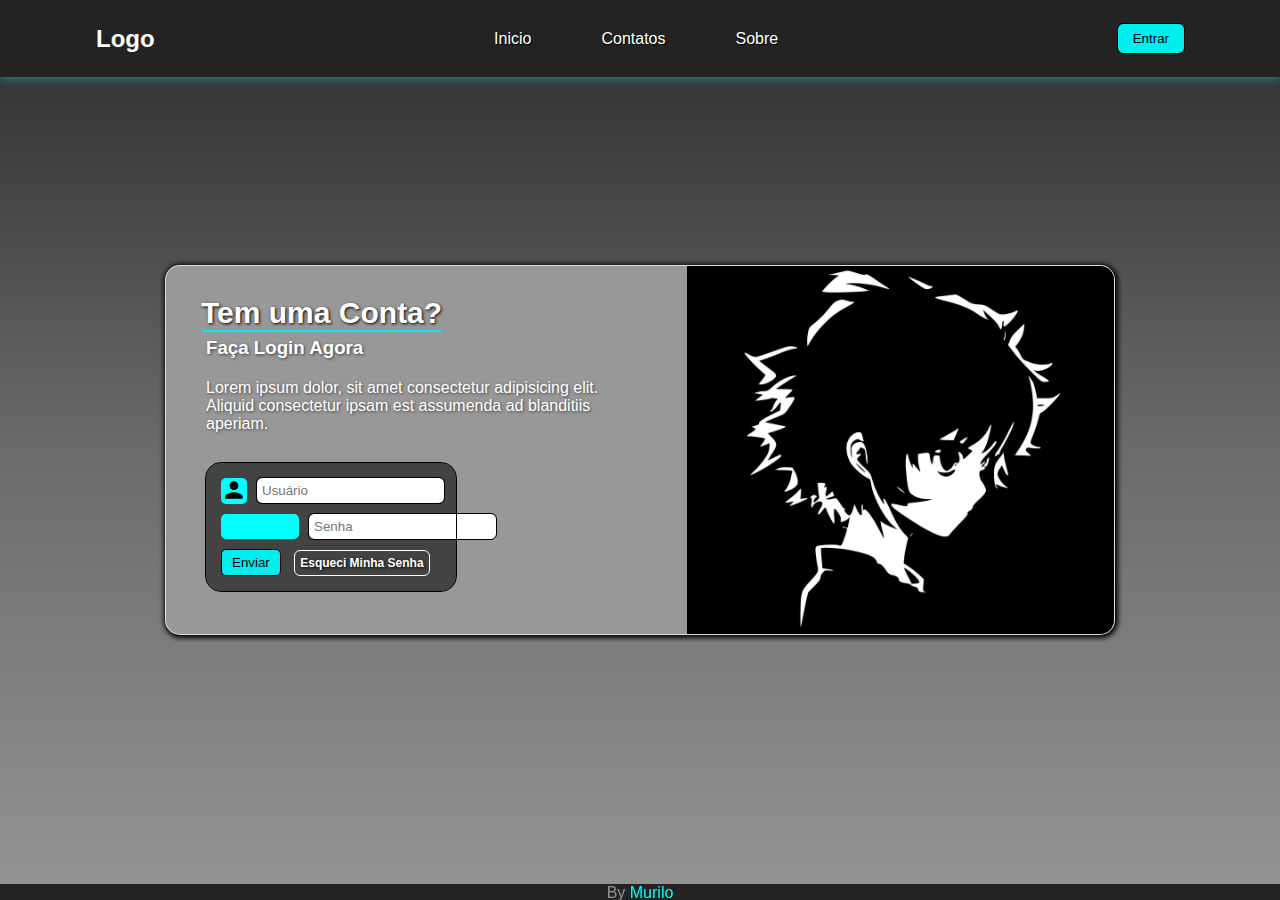
<file: Login-Att/index.html>
<!DOCTYPE html>
<html lang="pt-br">
<head>
    <meta charset="UTF-8">
    <meta name="viewport" content="width=device-width, initial-scale=1.0">
    <link rel="stylesheet" href="styles/style.css">
    <link rel="stylesheet" href="styles/media-query.css">
    <link href="https://fonts.googleapis.com/icon?family=Material+Icons" rel="stylesheet">
    <title>Menu Superior</title>
</head>
<body>
    <header>
        <nav class="nav-bar">
            <div class="logo">
                <h2>Logo</h2>                  
            </div>

            <div class="nav-list">
                <ul>
                    <li class="nav-list-item"><a class="nav-link"  href="../index.html">Inicio</a></li>
                    <li class="nav-list-item"><a class="nav-link" href="">Contatos</a></li>
                    <li class="nav-list-item"><a class="nav-link" href="">Sobre</a></li>
                </ul>
            </div>

            <div class="login-button">
                <a href="../index.html"><button>Entrar</button></a>
            </div>

            <button class="button" onclick="showMenu()"><span id="burg-mobile" class="material-icons">menu</span></button>

        </nav>


        <div class="menu-mobile">
            <ul>
                <li class="nav-list-item"><a class="nav-link"  href="../">Menu</a></li>
                <li class="nav-list-item"><a class="nav-link" href="">Projetos</a></li>
                <li class="nav-list-item"><a class="nav-link" href="">Sobre</a></li>
            </ul>

            <div class="login-button">
                <a href="../index.html"><button>Entrar</button></a>
            </div>
        </div>
    </header>

    <main class="main-content">
        <section class="login screen">

            <div class="imagem">
                <!--Imagem Colocada Pelo CSS-->
            </div>

            <div class="pre-login">
                <div class="mobile-img">
                    <!--Colocado no CSS-->
                </div>
                <h1>Tem uma Conta?</h1>
                <div id="line"></div>                
                <h3>Faça Login Agora</h3>

<!-- Lorem Apenas Nas Telas Maiores -->
                <p>Lorem ipsum dolor, sit amet consectetur adipisicing elit. Aliquid consectetur ipsam est assumenda ad blanditiis aperiam.</p>

            </div>

            <div class="form-login">
                <form action="pages/acesso.html" method="post">
                    <div class="campo">
                        <span class="material-icons i-login">person</span>
                        <input type="text" name="login" id="login" required placeholder="Usuário">
                    </div>
                    <div class="campo">
                        <span class="material-icons i-login">key</span>
                        <input type="password" name="senha" id="senha" required placeholder="Senha">
                    </div>
                    <div class="submit-form">
                        <button type="submit">Enviar</button>
                        <a href="#">Esqueci Minha Senha</a>
                    </div>
                </form>
            </div>
        </section>
    </main>

    <footer>
        <p>By <span>Murilo</span></p>
    </footer>
    <script src="main.js"></script>
</body>
</html>
</file>
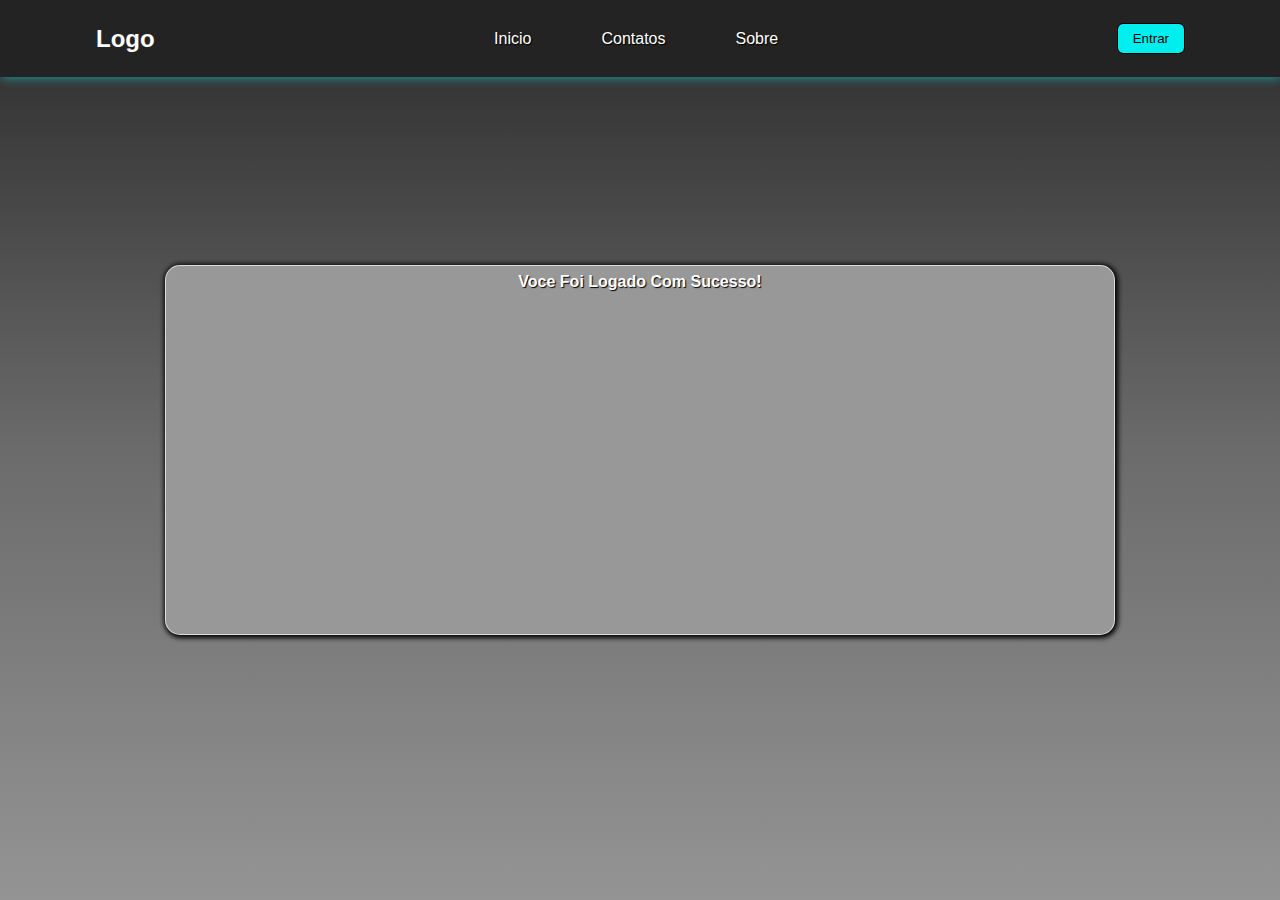
<file: Login-Att/pages/acesso.html>
<!DOCTYPE html>
<html lang="pt-br">
<head>
    <meta charset="UTF-8">
    <meta name="viewport" content="width=device-width, initial-scale=1.0">
    <link rel="stylesheet" href="../styles/style.css">
    <link rel="stylesheet" href="../styles/media-query.css">
    <link rel="stylesheet" href="../styles/acesso.css">
    <link href="https://fonts.googleapis.com/icon?family=Material+Icons" rel="stylesheet">
    <title>Menu Superior</title>
</head>
<body>
    <header>
        <nav class="nav-bar">
            <div class="logo">
                <h2>Logo</h2>                  
            </div>

            <div class="nav-list">
                <ul>
                    <li class="nav-list-item"><a class="nav-link"  href="">Inicio</a></li>
                    <li class="nav-list-item"><a class="nav-link" href="">Contatos</a></li>
                    <li class="nav-list-item"><a class="nav-link" href="">Sobre</a></li>
                </ul>
            </div>

            <div class="login-button">
                <a href="../index.html"><button>Entrar</button></a>
            </div>

            <button class="button" onclick="showMenu()"><span id="burg-mobile" class="material-icons">menu</span></button>

        </nav>


        <div class="menu-mobile">
            <ul>
                <li class="nav-list-item"><a class="nav-link"  href="">Menu</a></li>
                <li class="nav-list-item"><a class="nav-link" href="">Projetos</a></li>
                <li class="nav-list-item"><a class="nav-link" href="">Sobre</a></li>
            </ul>

            <div class="login-button">
                <a href="../index.html"><button>Entrar</button></a>
            </div>
        </div>
    </header>

    <main class="main-content">
        <h1> Voce Foi Logado Com Sucesso!</h1>
        <div>

        </div>
    </main>
    <script src="../main.js"></script>
</body>
</html>
</file>
<file: Login-Att/styles/style.css>
@charset "UTF-8";

* {
    margin: 0;
    padding: 0;
    box-sizing: border-box;
    font-family: Arial, Helvetica, sans-serif;
    list-style-type: none;
}

body {
    background-image: linear-gradient(to bottom, #2a2a2a, #6b6b6b, #949494);
    background-repeat: no-repeat;
    background-attachment: fixed;
    width: 100vw;
    height: 100vh;
    position: relative;
}

header {
    background-color: rgb(35, 35, 35);
    width: 100%;
    box-shadow: 1px 1px 10px rgba(0, 255, 255, 0.472);
    position: relative;
    z-index: 1000;
}

.logo {
    display: flex;
    align-items: center;
}

.logo h2 {
    color: white;
}

.nav-bar {
    display: flex;
    justify-content: space-between;
    padding: 1.5rem 6rem;
}

.nav-list {
    display: flex;
    align-items: center;
}

.nav-list ul{
    display: flex;
    justify-content: center;
    list-style-type: none;
}

.nav-list-item {
    margin: 0 15px;
    text-shadow: 1px 1px 1px black;
}

.nav-link {
    text-decoration: none;
    color: white;
    padding: 0px 20px;
}

.nav-link:hover {
    text-decoration: underline;
    text-decoration-color: aqua;
}

.login-button button {
    cursor: pointer;
    border: none;
    background-color: transparent;
    outline: 1px solid black;
    background-color: rgb(0, 238, 238);

    padding: 7px 15px;
    border-radius: 5px;
}

.login-button a {
    text-decoration: none;
    color: rgb(0, 0, 0);
}

#burg-mobile, .button {
    display: none;
}

.menu-mobile {
    display: none;
}

.main-content {
    position: absolute;
    top: 50%;
    left: 50%;

    background-color: rgb(152, 152, 152);
    max-width: 950px;
    width: 100%;
    height: 370px;
    border-radius: 15px;
    overflow: hidden;
    border: 1px solid rgba(255, 255, 255, 0.674);
    box-shadow: 1px 1px 5px 2px black;

    transform: translate(-50%, -50%);
    transition: width 0.3s, height 0.3s;
    transition-timing-function: ease;
}

.main-content .form-login {
    display: block;
    margin-left: 40px;
    outline: 1px solid black;
    width: 250px;
    padding: 15px;
    border-radius: 15px;
    background-color: rgba(0, 0, 0, 0.556);
}

.main-content div.campo {
    display: flex;
    align-items: center;

}

.main-content div.campo span {
    margin-bottom: 10px;
    margin-right: 10px;
    background-color: rgb(0, 255, 255);
    color: rgb(0, 0, 0);
    border-radius: 5px;
    font-size: 1.6em;
}

.main-content .pre-login h1 {
    color: white;
    padding: 30px 35px 0;
    font-size: 30px;
    text-shadow: 1px 1px 3px rgb(0, 0, 0);
}

.main-content .pre-login #line {
    width: 240px;
    height: 2px;
    border-radius: 10px;
    margin-left: 36px;
    background-color: rgb(0, 234, 255);
}

.main-content .pre-login h3 {
    color: white;
    padding: 5px 40px 20px;
    text-shadow: 1px 1px 3px rgba(0, 0, 0, 0.585);

}

.main-content .pre-login p {
    color: white;
    padding: 0px 40px 30px;
    width: 50%;
    text-align: left;
    text-shadow: 1px 1px 3px rgba(0, 0, 0, 0.548);
}

.main-content .imagem {
    background-image: url(../img/anime.jpg);
    background-repeat: no-repeat;
    background-size: cover;
    background-position: center center;
    width: 45%;
    height: 377px;
    float: right;
    display: block;

}

div.campo input {
    border: none;
    border-radius: 5px;
    outline: none;

    padding: 5px;
    margin-bottom: 10px;
    outline: 1px solid black;

}

.form-login button {
    border: none;
    outline: none;
    background-color: rgb(0, 238, 238);
    border: 1px solid black;

    padding: 5px 10px;
    border-radius: 5px;
    cursor: pointer;
}

.form-login a {
    text-decoration: none;
    color: rgb(255, 255, 255);
    text-shadow: 1px 1px 3px rgb(0, 0, 0);
    outline: 1px solid rgb(255, 255, 255);    

    font-size: 12px;
    font-weight: 700;
    margin-left: 10px;
    padding: 5px;
    border-radius: 5px;
}

.form-login a:hover {
    background-color: #858585bc;
}

footer {
    position: fixed;
    bottom:0;
    background-color: rgb(35, 35, 35);
    width: 100%;
    height: 16px;
    text-align: center;
    color: rgb(147, 147, 147);
}

footer span {
    color: aqua;
    text-align: center;
}
</file>
<file: Login-Att/styles/media-query.css>
@charset "UTF-8";

@media screen and (max-width:992px) {
    .main-content {
        max-width: 810px;

        transition: width 0.5s, height 0.5s;
        transition-timing-function: ease;
    }
}

@media screen and (max-width:840px) {
    body {
        background-image: none;
        background-color: #525252;
    }

    .nav-bar {
        padding: 1rem 2.75rem;
    }

    .nav-list, .login-button {
        display: none;
    }

    #burg-mobile, .button {
        display: block;
        background-color: transparent;
        border: none;
        cursor: pointer;
        color: white;
        padding: 1px;
        box-sizing: border-box;
    }

    #burg-mobile:hover {
        outline: 1px solid rgba(255, 255, 255, 0.503);
        background-color: black;
        border-radius: 50%;
    }

    .menu-mobile ul {
        display: flex;
        flex-direction: column;
        text-align: center;
    }

    .menu-mobile .nav-list-item {
        display: block;
        padding: 0.6rem;
        border-radius: 15px;
        margin-bottom: 5px;
    }

    .menu-mobile .login-button {
        display: block;
        padding: 1rem 2rem;
    }

    .menu-mobile .login-button button {
        width: 100%;
    }
    .open {
        display: block;
    }

    .main-content {
        width: 270px;
        height: 500px;
        margin-top: 25px;
    }

    .main-content .imagem {
        display: none;
    }

    .form-login {
        margin-left: 10px !important;
    }

    .pre-login h1 {
        font-size: 24px !important;
        padding: 20px 35px 0 !important;
        text-align: center;
    }
    .pre-login #line {
        display: none;
    }

    .pre-login h3 {
        font-size: 18px;
        text-align: center;
    }

    .pre-login p {
        display: none;
    }

    .pre-login .mobile-img {
        background-image: url(../img/anime.jpg);
        background-repeat: no-repeat;
        background-size: cover;
        background-position: center center;
        width: 100%;
        height: 230px;
    }

    /*    Conteudo      */

    .form-login {
        padding: 2px;
        margin-top: -5px;
    }

    .form-login input {
        display: block;
        width: 85%;
        height: 26px;
        border-radius: 10px;
    }

    .form-login .submit-form {
        display: flex;
        flex-direction: column;
        width: 100%;
    }

    .submit-form a , .submit-form button {
        text-align: center;
        padding-top: 7px;
        width: 100%;
        height: 29px;
        margin-left: 0px;
        margin-top: 5px;
    }
    .submit-form button:hover {
        background-color: #00d1dc;
    }

    footer {
        display: none;
    }
}
</file>
<file: Login-Att/styles/acesso.css>
h1 {
    text-align: center;
    color: white;
    font-size: 16px;
    margin-top: 7px;
    text-shadow: 1px 1px 1px black;
}

p {
    padding: 30px;
    color: rgb(0, 0, 0);
    margin-top: 20px;
    text-align: justify;
}

.main-content div {
    background-image: url(https://media.tenor.com/fCtJQR5AnYUAAAAC/one-piece-monkey-d-luffy.gif);
    background-size: cover;
    background-repeat: no-repeat;
    background-position: center center;
    width: 100%;
    height: 100%;
}
</file>
